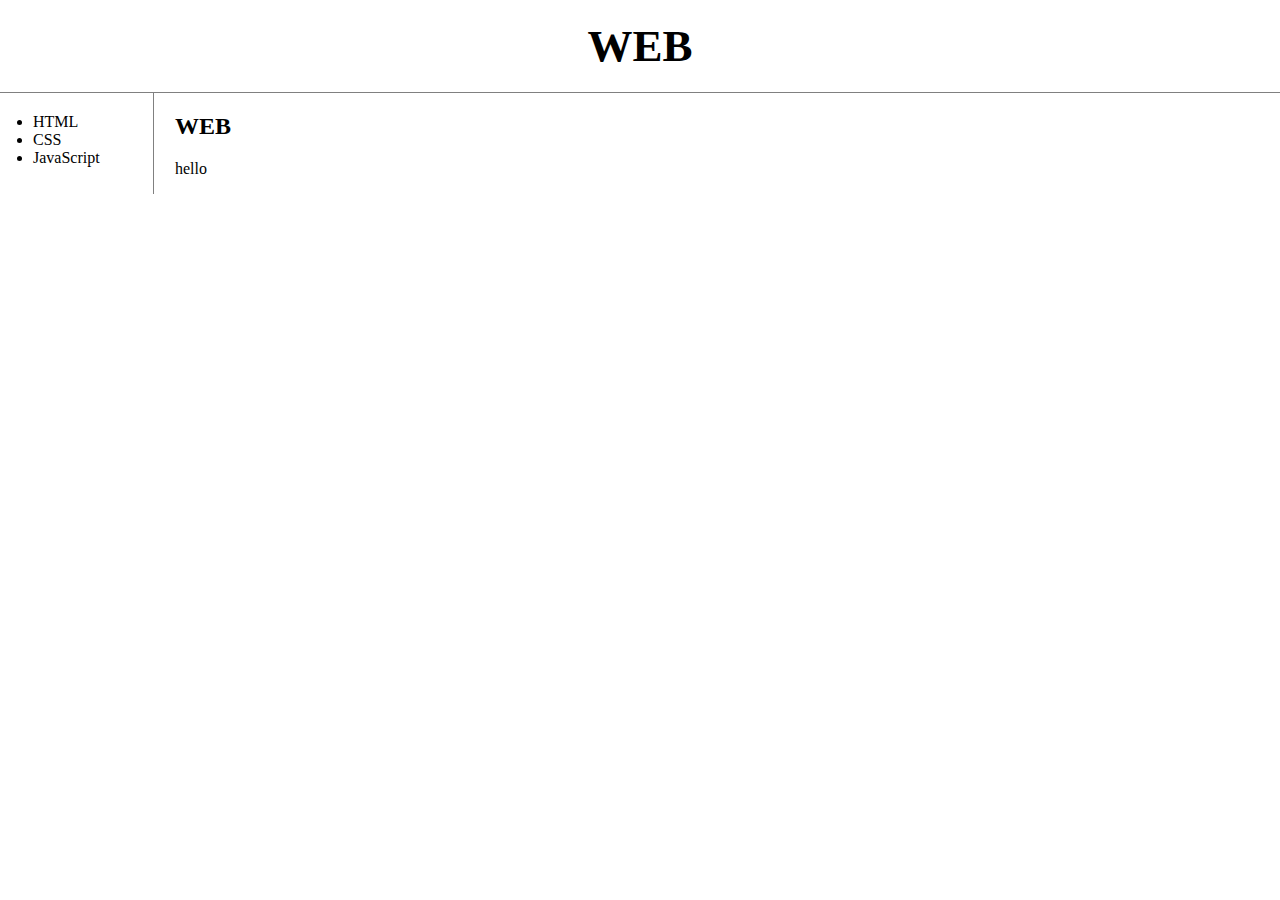
<file: index.html>
<!doctype html>
<html>
<head>
  <title>WEB1 - Welcome</title>
  <meta charset="utf-8">
  <link rel="stylesheet" href="style.css">
</head>
<body>
  <h1><a href="index.html">WEB</a></h1>
  <div id="grid">
    <ul>
      <li><a href="1.html">HTML</a></li>
      <li><a href="2.html">CSS</a></li>
      <li><a href="3.html">JavaScript</a></li>
    </ul>
    <div id="article">
      <h2>WEB</h2>
      <p>
        hello
      </p>
    </div>
  </div>
</body>
</html>
</file>
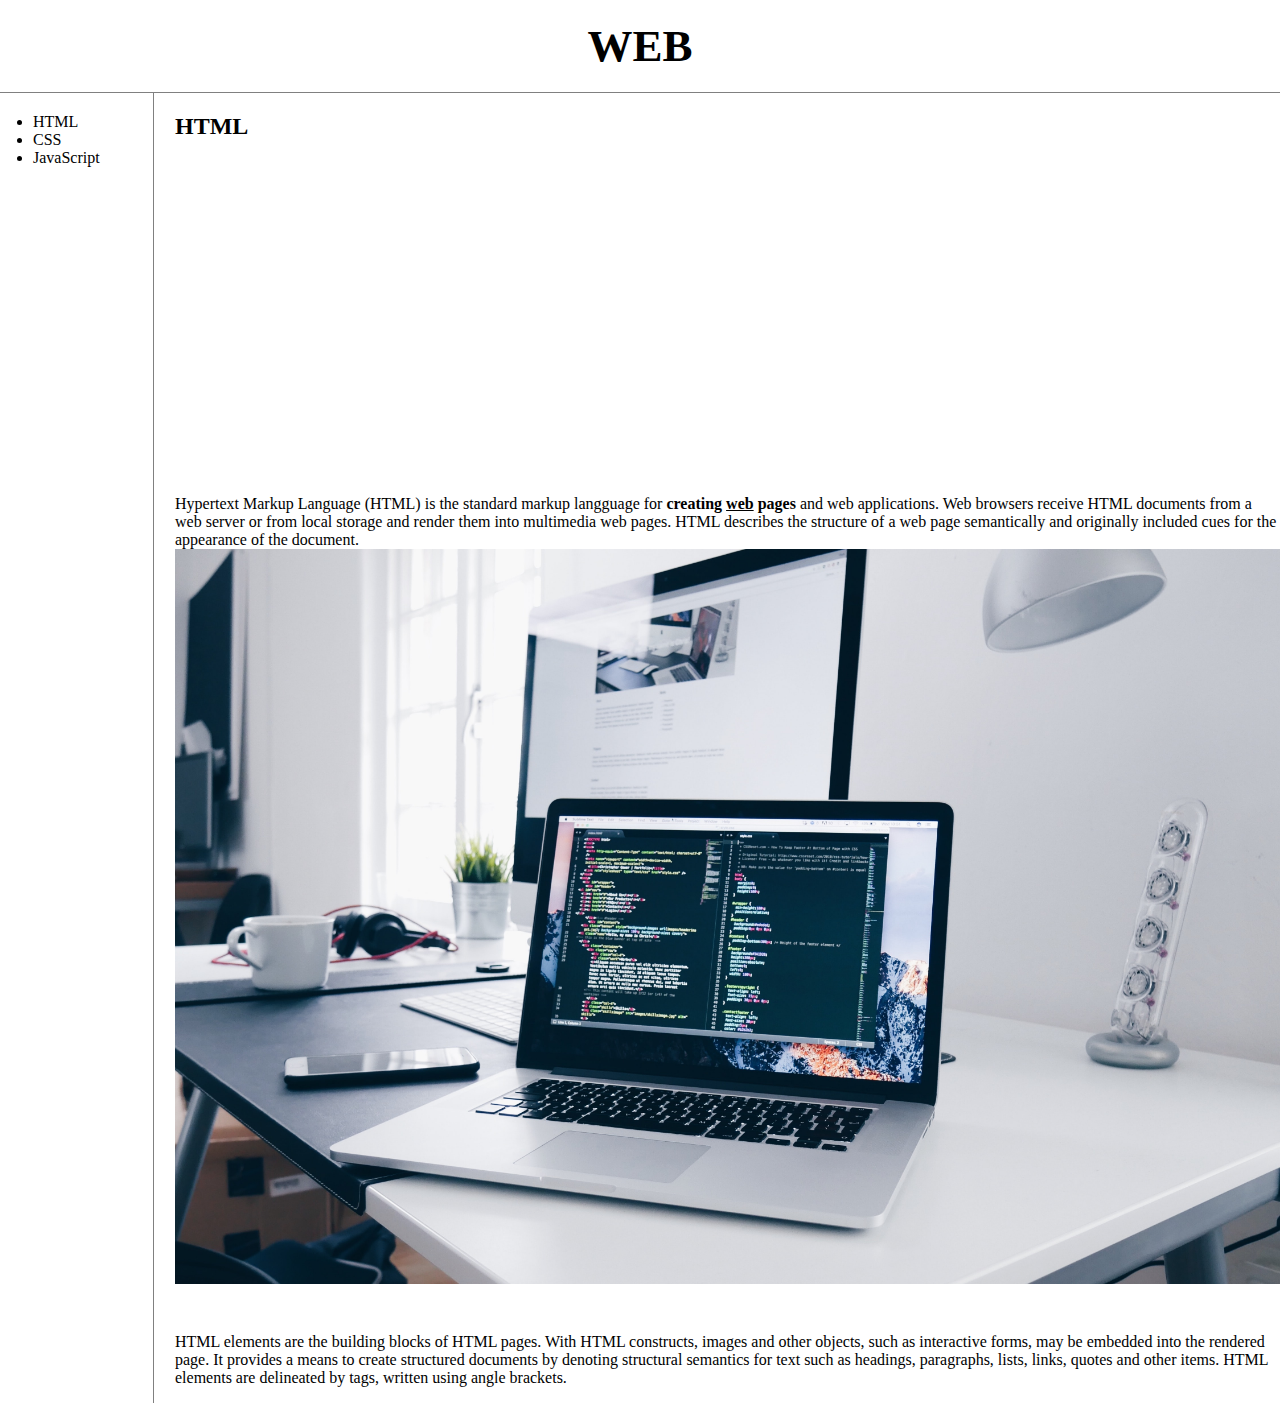
<file: 1.html>
<!doctype html>
<html>
<head>
  <title>WEB1 - HTML</title>
  <meta charset="utf-8">
  <link rel="stylesheet" href="style.css">
</head>
<body>
  <h1><a href="index.html">WEB</a></h1>
  <div id="grid">
  <ul>
    <li><a href="1.html">HTML</a></li>
    <li><a href="2.html">CSS</a></li>
    <li><a href="3.html">JavaScript</a></li>
  </ul>
  <div id="article">
    <h2>HTML</h2>
    <p>
      <iframe width="560" height="315" src="https://www.youtube.com/embed/7T7r_oSp0SE" title="YouTube video player" frameborder="0" allow="accelerometer; autoplay; clipboard-write; encrypted-media; gyroscope; picture-in-picture" allowfullscreen></iframe>
    </p>
    <p><a href="https://www.w3.org/TR/2011/WD-html5-20110405/"
    target="_blank" title="html5 specification">
    Hypertext Markup Language (HTML)</a> is the standard markup langguage for
    <strong>creating <u>web</u> pages</strong> and web applications. Web browsers
    receive HTML documents from a web server or from local storage and render them into
    multimedia web pages. HTML describes the structure of a web page semantically
    and originally included cues for the appearance of the document.
    <img src="coding.jpg" width="100%">
    </p><p style="margin-top:45px;">HTML elements are the building blocks of HTML
    pages. With HTML constructs, images and other objects, such as interactive
    forms, may be embedded into the rendered page. It provides a means to create
    structured documents by denoting structural semantics for text such as headings,
    paragraphs, lists, links, quotes and other items. HTML elements are delineated
    by tags, written using angle brackets.
  </p>
</div>
</div>
</body>
</html>
</file>
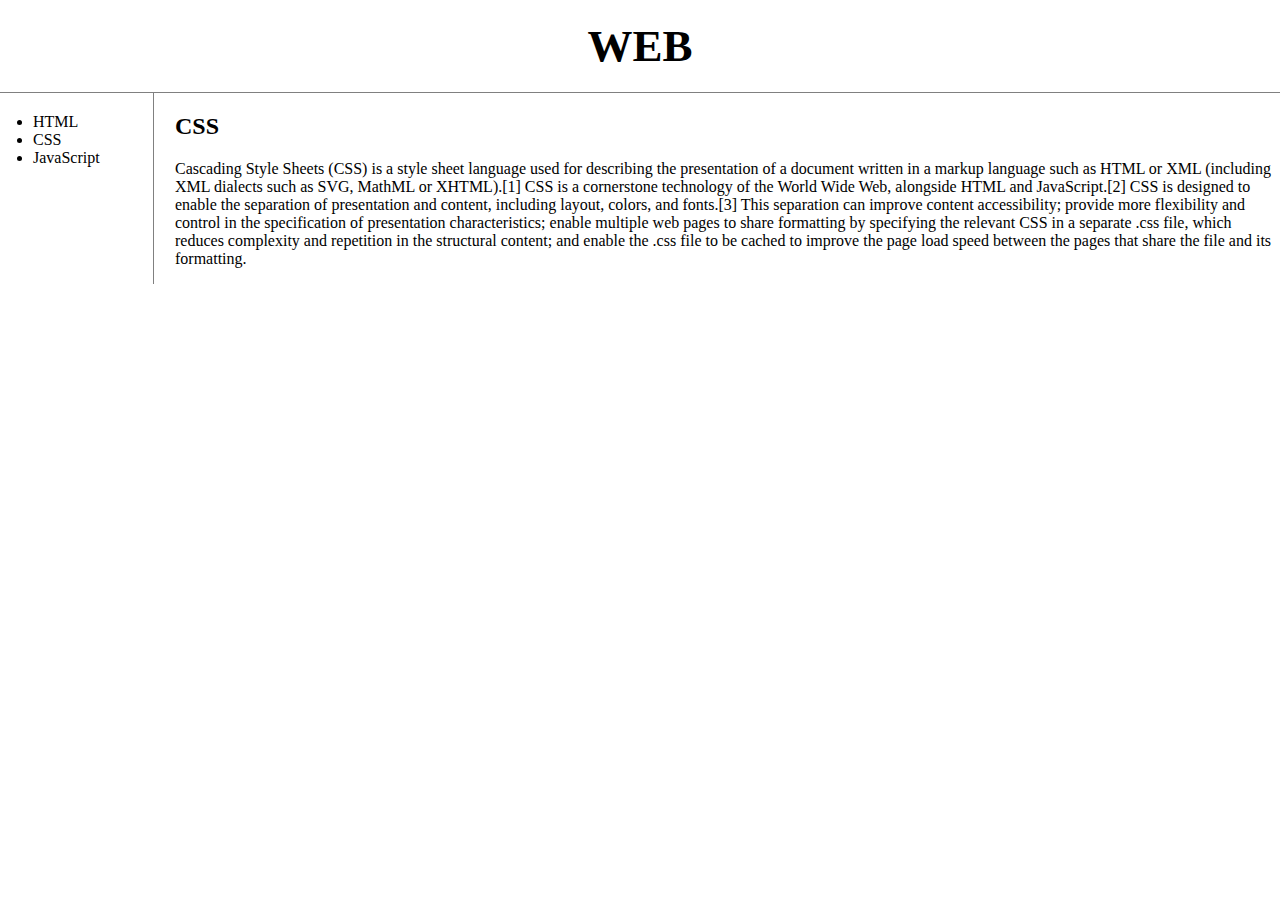
<file: 2.html>
<!doctype html>
<html>
<head>
  <title>WEB1 - CSS</title>
  <meta charset="utf-8">
  <link rel="stylesheet" href="style.css">
</head>
<body>
  <h1><a href="index.html">WEB</a></h1>
  <div id="grid">
    <ul>
      <li><a href="1.html">HTML</a></li>
      <li><a href="2.html">CSS</a></li>
      <li><a href="3.html">JavaScript</a></li>
    </ul>
    <!--
    <h1><a href="index.html"><font color="red">WEB</font></a></h1>
    <ul>
      <li><a href="1.html"><font color="red">HTML</font></a></li>
      <li><a href="2.html"><font color="red">CSS</font></a></li>
      <li><a href="3.html"><font color="red">JavaScript</font></a></li>
    </ul>
  -->
    <div id="article">
      <h2>CSS</h2>
      <p>
        Cascading Style Sheets (CSS) is a style sheet language used for describing the presentation of a document written in a markup language such as HTML or XML (including XML dialects such as SVG, MathML or XHTML).[1] CSS is a cornerstone technology of the World Wide Web, alongside HTML and JavaScript.[2]

        CSS is designed to enable the separation of presentation and content, including layout, colors, and fonts.[3] This separation can improve content accessibility; provide more flexibility and control in the specification of presentation characteristics; enable multiple web pages to share formatting by specifying the relevant CSS in a separate .css file, which reduces complexity and repetition in the structural content; and enable the .css file to be cached to improve the page load speed between the pages that share the file and its formatting.
      </p>
    </div>
  </div>

</body>
</html>
</file>
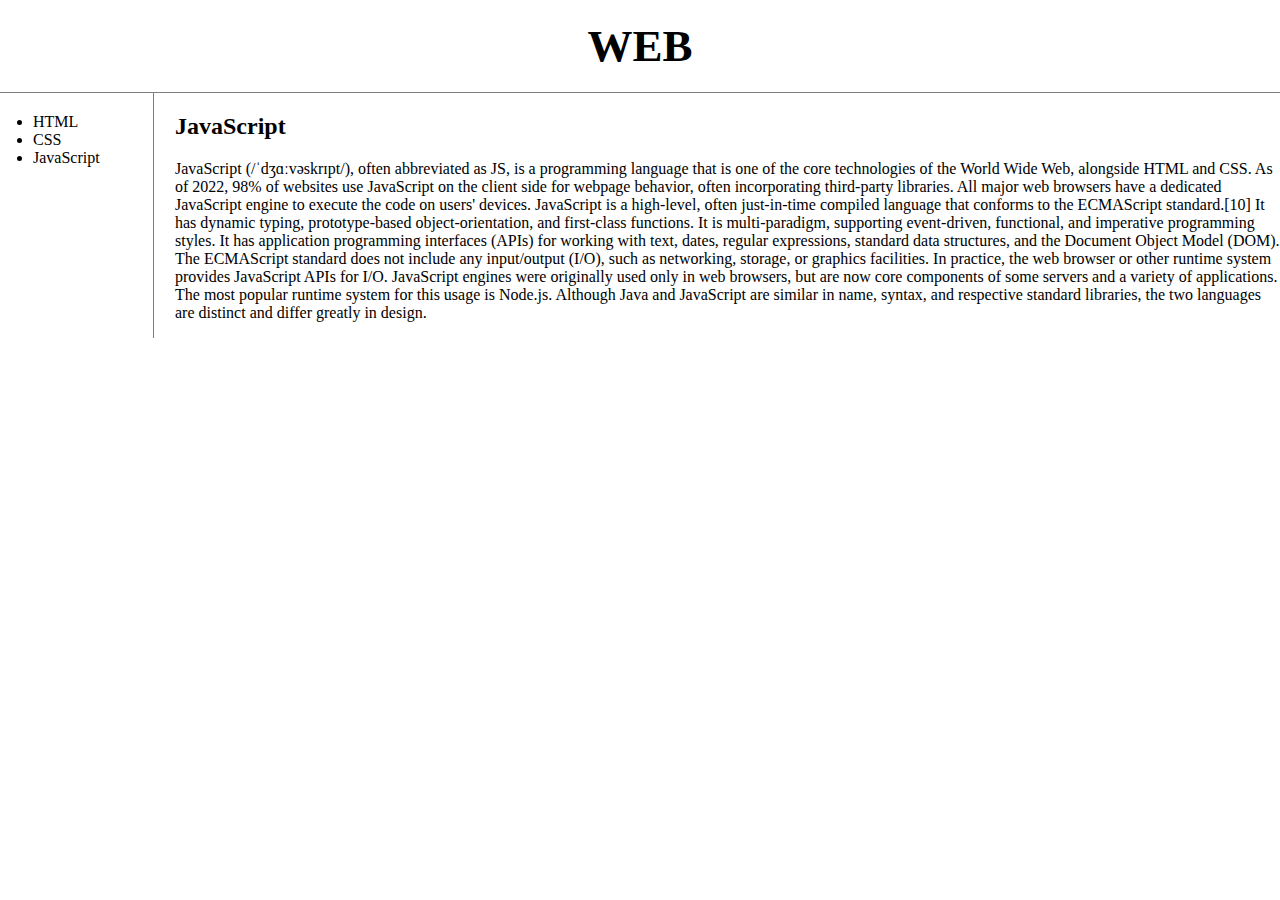
<file: 3.html>
<!doctype html>
<html>
<head>
  <title>WEB1 - JavaScript</title>
  <meta charset="utf-8">
  <link rel="stylesheet" href="style.css">
</head>
<body>
  <h1><a href="index.html">WEB</a></h1>
  <div id="grid">
    <ul>
      <li><a href="1.html">HTML</a></li>
      <li><a href="2.html">CSS</a></li>
      <li><a href="3.html">JavaScript</a></li>
    </ul>
    <div id="article">
      <h2>JavaScript</h2>
      <p>
        JavaScript (/ˈdʒɑːvəskrɪpt/), often abbreviated as JS, is a programming language that is one of the core technologies of the World Wide Web, alongside HTML and CSS. As of 2022, 98% of websites use JavaScript on the client side for webpage behavior, often incorporating third-party libraries. All major web browsers have a dedicated JavaScript engine to execute the code on users' devices.

        JavaScript is a high-level, often just-in-time compiled language that conforms to the ECMAScript standard.[10] It has dynamic typing, prototype-based object-orientation, and first-class functions. It is multi-paradigm, supporting event-driven, functional, and imperative programming styles. It has application programming interfaces (APIs) for working with text, dates, regular expressions, standard data structures, and the Document Object Model (DOM).

        The ECMAScript standard does not include any input/output (I/O), such as networking, storage, or graphics facilities. In practice, the web browser or other runtime system provides JavaScript APIs for I/O.

        JavaScript engines were originally used only in web browsers, but are now core components of some servers and a variety of applications. The most popular runtime system for this usage is Node.js.

        Although Java and JavaScript are similar in name, syntax, and respective standard libraries, the two languages are distinct and differ greatly in design.
      </p>
    </div>
  </div>
</body>
</html>
</file>
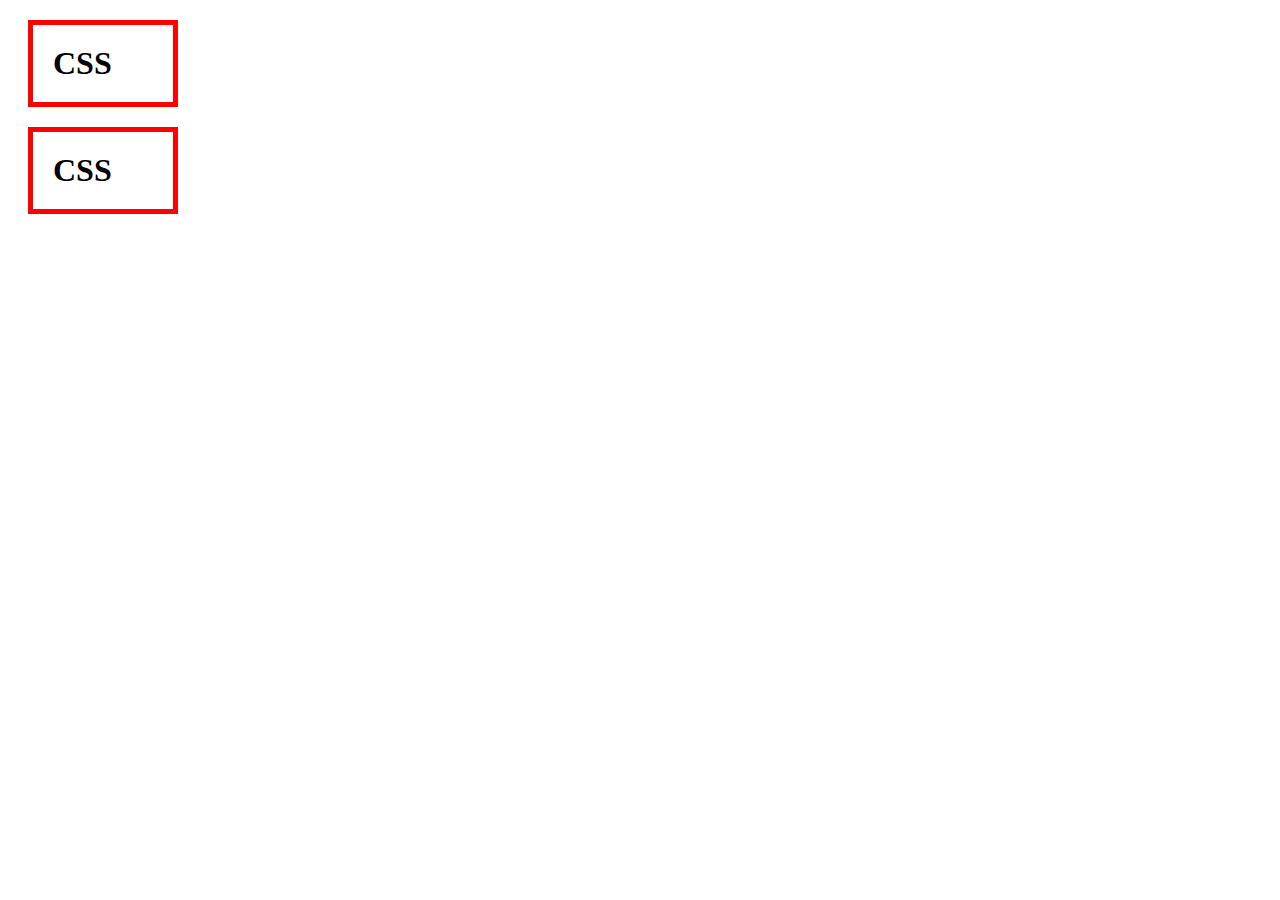
<file: box.html>
<!DOCTYPE html>
<html>
  <head>
    <meta charset="utf-8">
    <title></title>
    <style>
      h1, a{
        border:5px solid red;
        padding:20px;
        margin:20px;
        display:block;
        width:100px;
      }
    </style>
  </head>
  <body>
    <h1>CSS</h1>
    <h1>CSS</h1>
  </body>
</html>
</file>
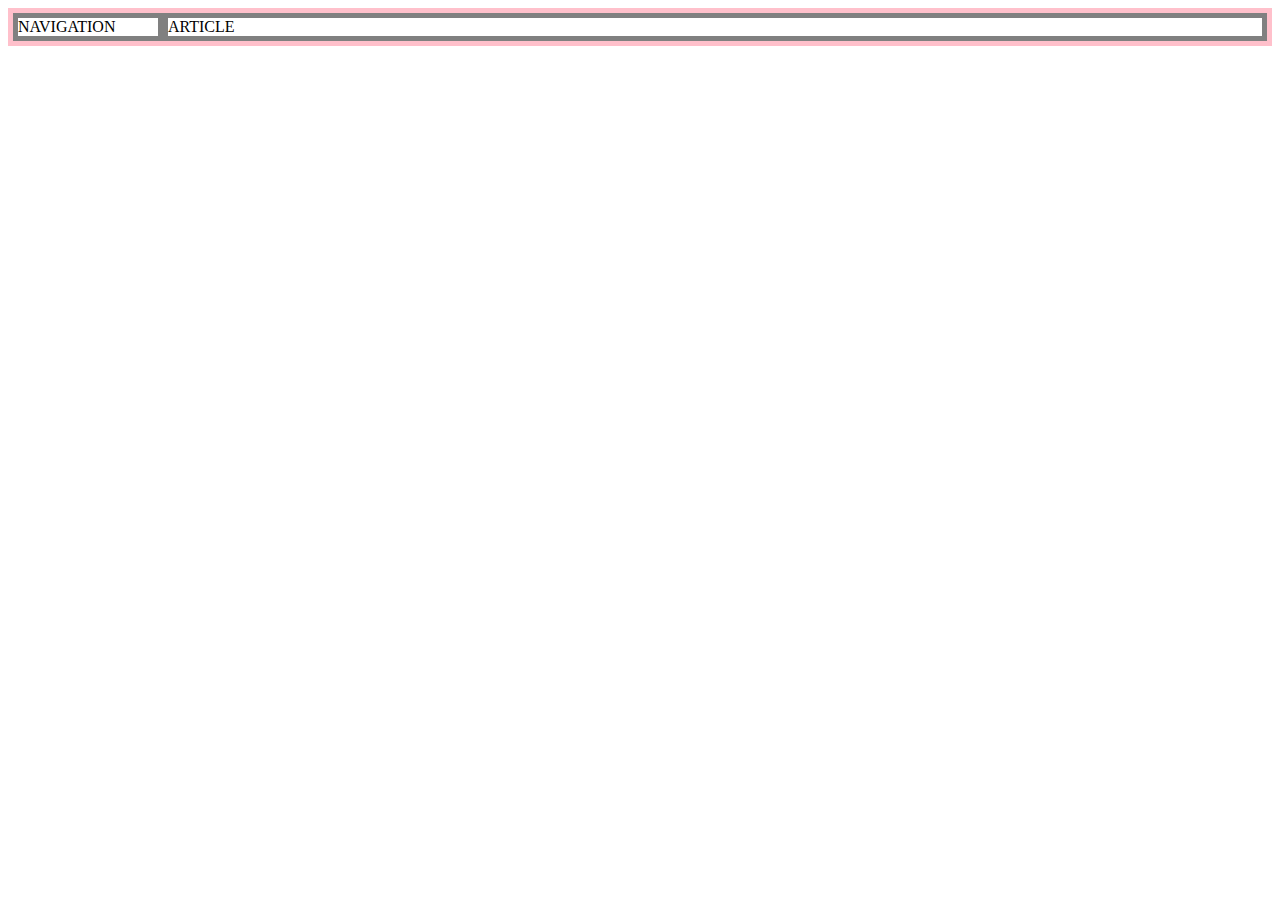
<file: grid.html>
<!DOCTYPE html>
<html>
  <head>
    <meta charset="utf-8">
    <title></title>
    <style>
      #grid{
        border:5px solid pink;
        display:grid;
        grid-template-columns: 150px 1fr;
      }
      div{
        border:5px solid gray;
      }
    </style>
  </head>
  <body>
    <div id="grid">
      <div>NAVIGATION</div>
      <div>ARTICLE</div>
    </div>
  </body>
</html>
</file>
<file: style.css>
body {
  margin:0;
}
a {
  color:black;
  text-decoration: none;
}
h1 {
  font-size: 45px;
  text-align: center;
  border-bottom:1px solid gray;
  margin:0;
  padding:20px;
}
ul{
  border-right:1px solid gray;
  width:100px;
  margin:0;
  padding:20px;
}
#grid{
  display: grid;
  grid-template-columns: 150px 1fr;
}
#grid ul{
  padding-left: 33px;
}
#grid #article{
  padding-left: 25px;
}
@media(max-width:800px){
  #grid{
    display: block;
  }
  ul{
    border-right:none;
  }
  h1 {
    border-bottom:none;
  }
}
</file>
